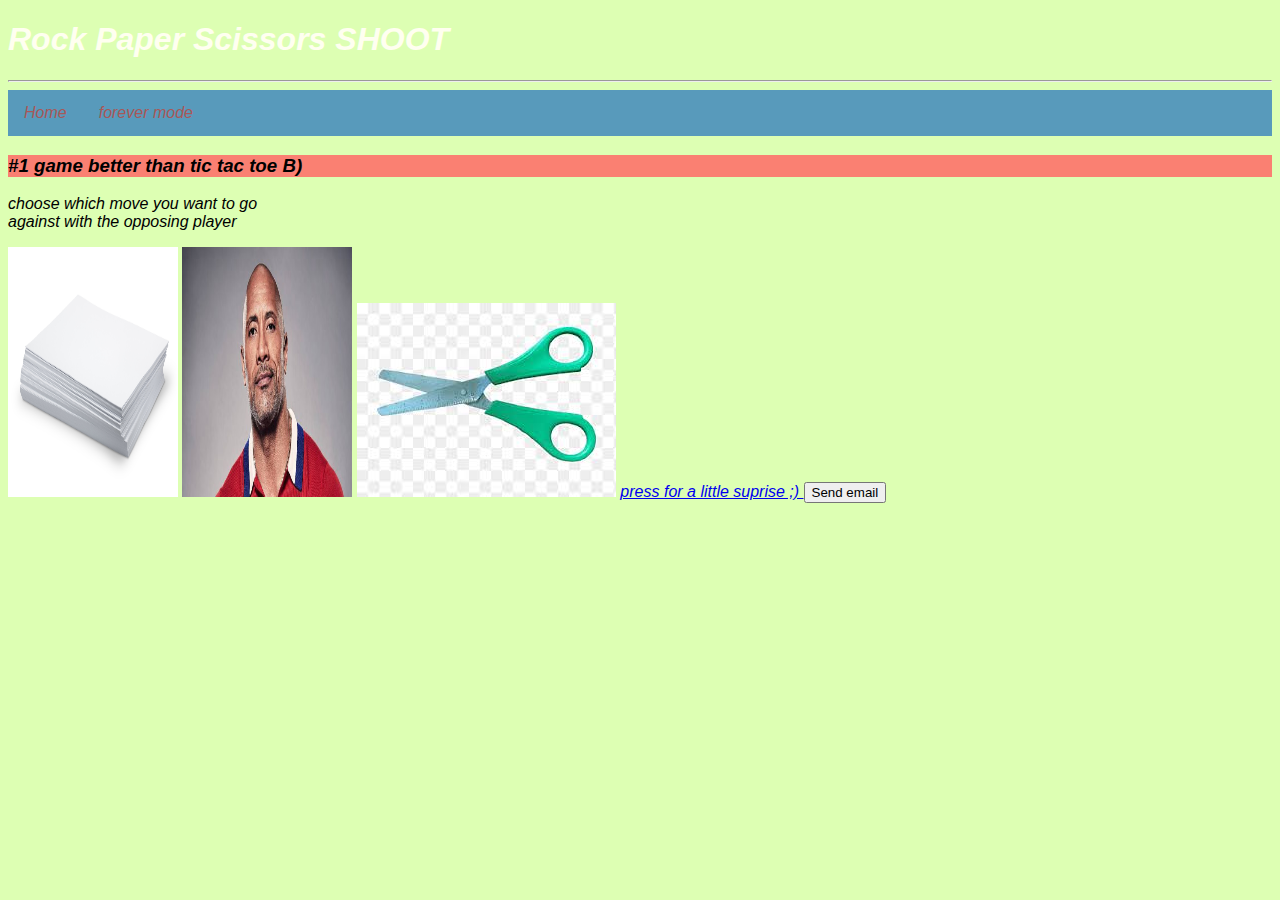
<file: index.html>
<!DOCTYPE html>
<html>

  
  <title>Rock paper scissors game</title>
<head>
  <title>replit</title>
 
  <link href="style.css" rel="stylesheet" type="text/css" />
</head>
<h1><i>Rock Paper Scissors SHOOT</h1>
<body>
  <hr>
  <ul>
  <li><a class="active" href="index.html">Home</a></li>
  
  <li><a href="start.html">forever mode</a></li>
   
</ul>
<h3 style="background-color:salmon;">#1 game better than tic tac toe B)</h3>
   <p>choose which move you want to go<br> against with the opposing player</p>




  
</body>
<img src="paper.jpeg" width="170" height="250">
  <img src="ro k .avif" width="170" height="250">
  <img src="safety first .jpeg">






  
<a href="https://b.fssta.com/uploads/application/wwe/headshots/dwayne-the-rock-johnson.vresize.350.350.medium.82.png">press for a little suprise ;) </a>
<button onclick=window.location.href="mailto:hasanbelli.3@themetroschool.org">Send email</button>
 




















</html>
</file>
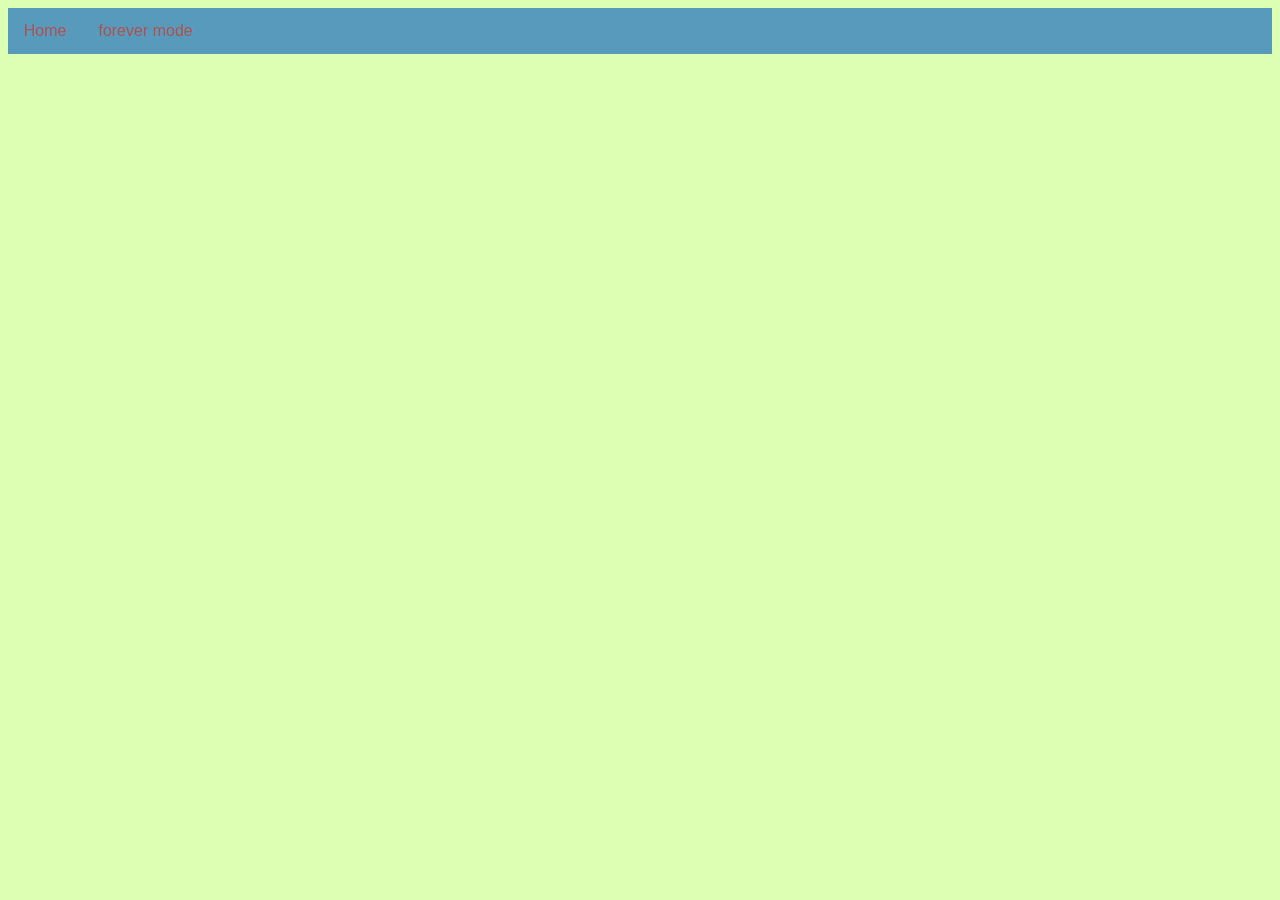
<file: last.html>
<!DOCTYPE html>
<html>


  <head>
  <title>replit</title>
 
  <link href="style.css" rel="stylesheet" type="text/css" />
</head>



<ul>
  <li><a class="active" href="index.html">Home</a></li>
 
  <li><a href="name.html">forever mode</a></li>
   
</ul>





  
</html>
</file>
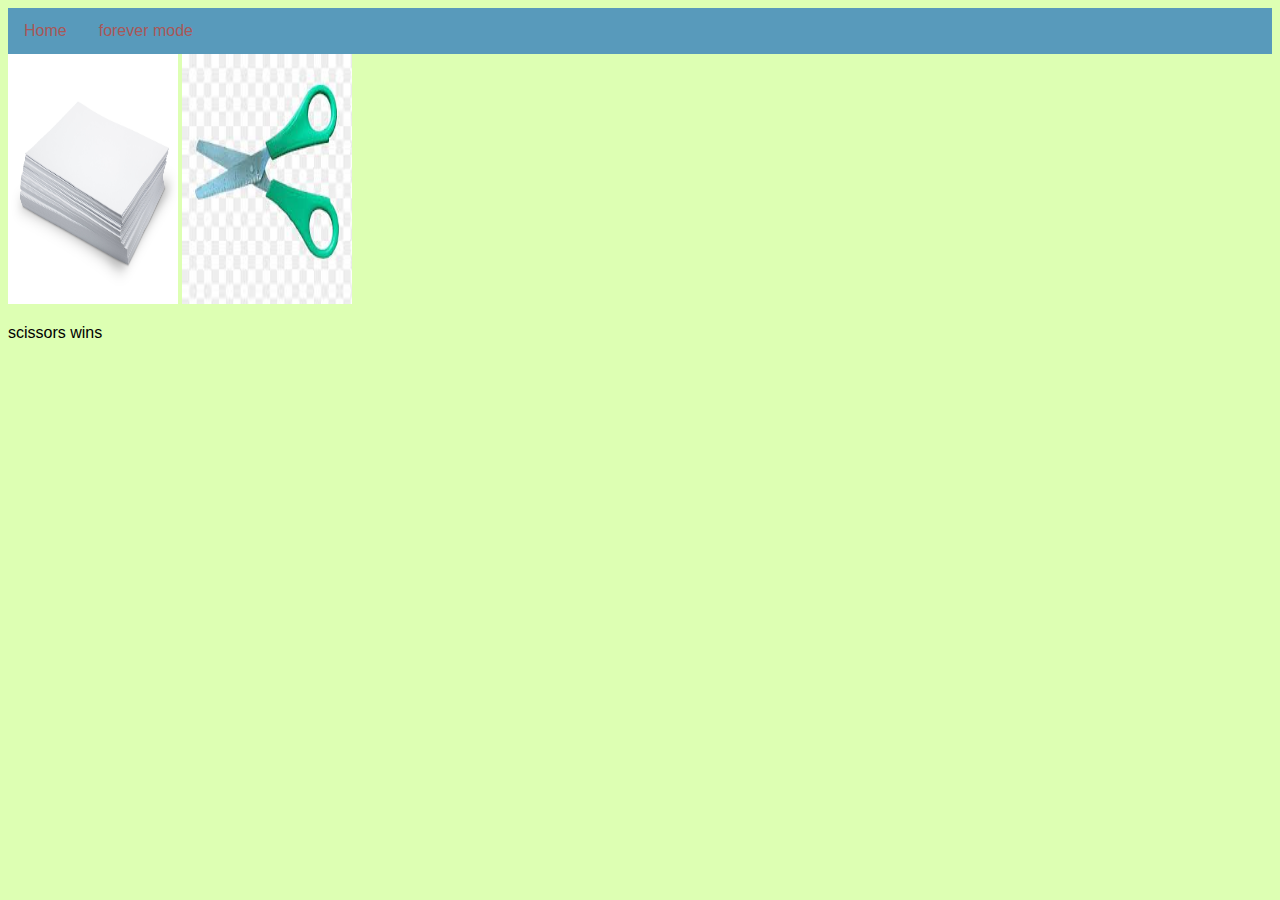
<file: paperlose.html>
<!DOCTYPE html>
<html>







  <head>
  <title>replit</title>
 
  <link href="style.css" rel="stylesheet" type="text/css" />
</head>

<ul>
  <li><a class="active" href="index.html">Home</a></li>
  
  <li><a href="start.html">forever mode</a></li>
   
</ul>



<img src="paper.jpeg" width="170" height="250"> 
<img src="safety first .jpeg" width="170" height="250">


<p>scissors wins</p>
  
</html>
</file>
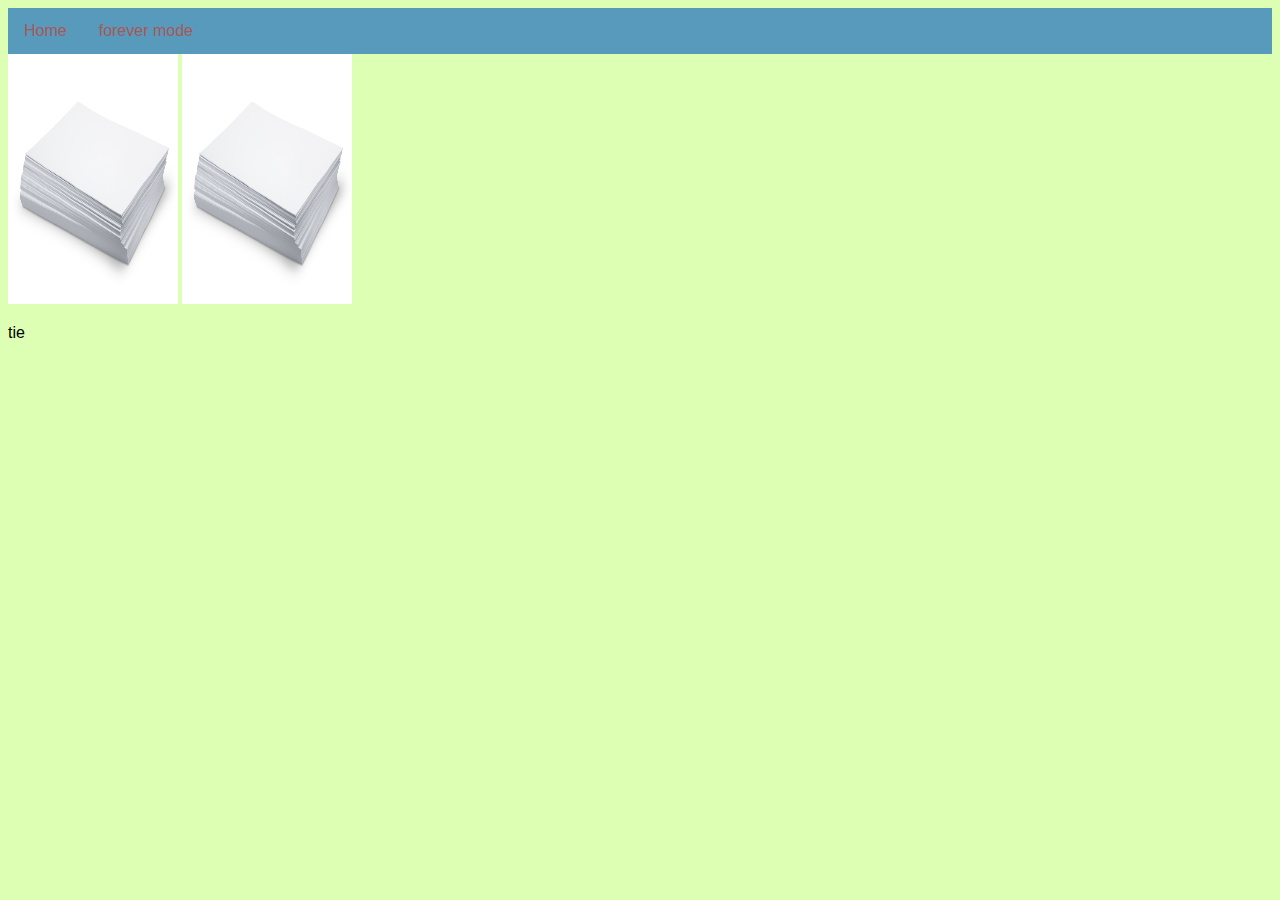
<file: papertie.html>
<!DOCTYPE html>
<html>







  <head>
  <title>replit</title>
 
  <link href="style.css" rel="stylesheet" type="text/css" />
</head>

<ul>
  <li><a class="active" href="index.html">Home</a></li>

  <li><a href="start.html">forever mode</a></li>
   
</ul>



<img src="paper.jpeg" width="170" height="250"> 
<img src="paper.jpeg" width="170" height="250">


<p>tie</p>
  
</html>
</file>
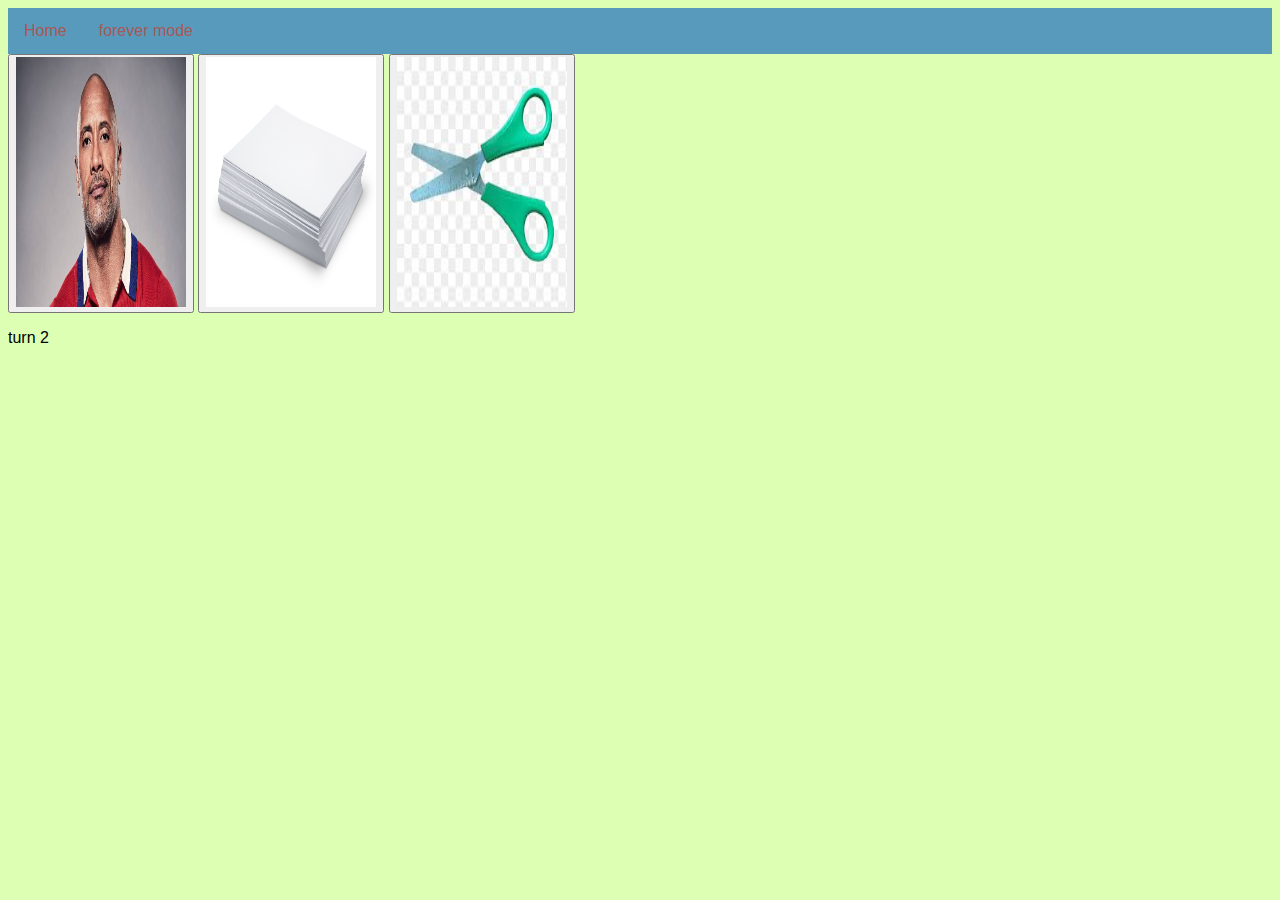
<file: placeholder.html>
<!DOCTYPE html>
<html>







  <head>
  <title>replit</title>
 
  <link href="style.css" rel="stylesheet" type="text/css" />
</head>

<ul>
  <li><a class="active" href="index.html">Home</a></li>
 
  <li><a href="start.html">forever mode</a></li>
   
</ul>



<button onclick=window.location.href="rocklosebypaper.html"><img src="ro k .avif" width="170" height="250"> </button>

<button onclick=window.location.href="papertie.html"><img src="paper.jpeg" width="170" height="250"> </button>

<button onclick=window.location.href="paperlose.html"><img src="safety first .jpeg" width="170" height="250"> </button>

<p>turn 2</p>
  
</html>
</file>
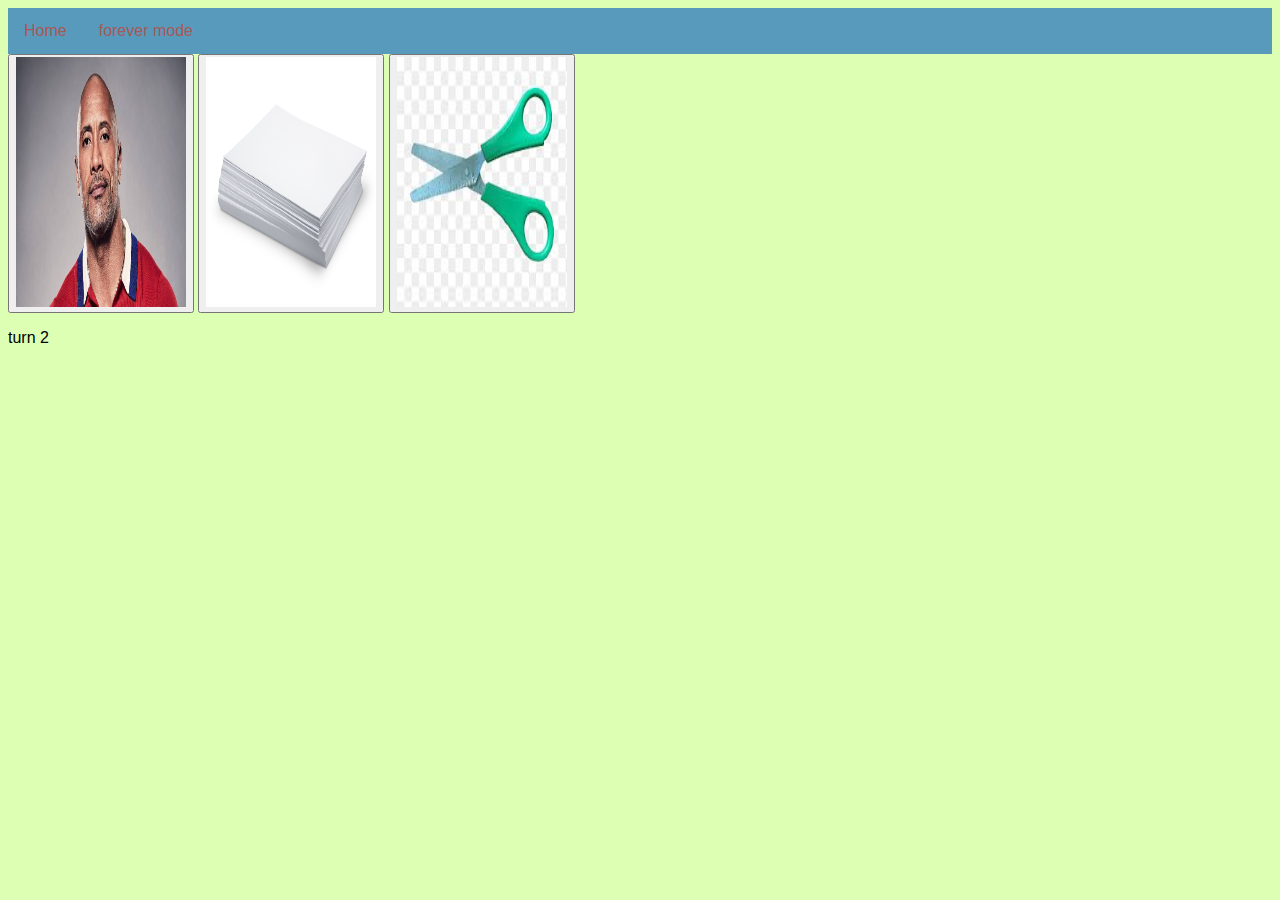
<file: rock1.html>
<!DOCTYPE html>
<html>







  <head>
  <title>replit</title>
 
  <link href="style.css" rel="stylesheet" type="text/css" />
</head>

<ul>
  <li><a class="active" href="index.html">Home</a></li>
 
  <li><a href="start.html">forever mode</a></li>
   
</ul>



<button onclick=window.location.href="rock1rock2.html"><img src="ro k .avif" width="170" height="250"> </button>

<button onclick=window.location.href="rocklosebypaper.html"><img src="paper.jpeg" width="170" height="250"> </button>

<button onclick=window.location.href="rockwin.html"><img src="safety first .jpeg" width="170" height="250"> </button>

<p>turn 2</p>
  
</html>
</file>
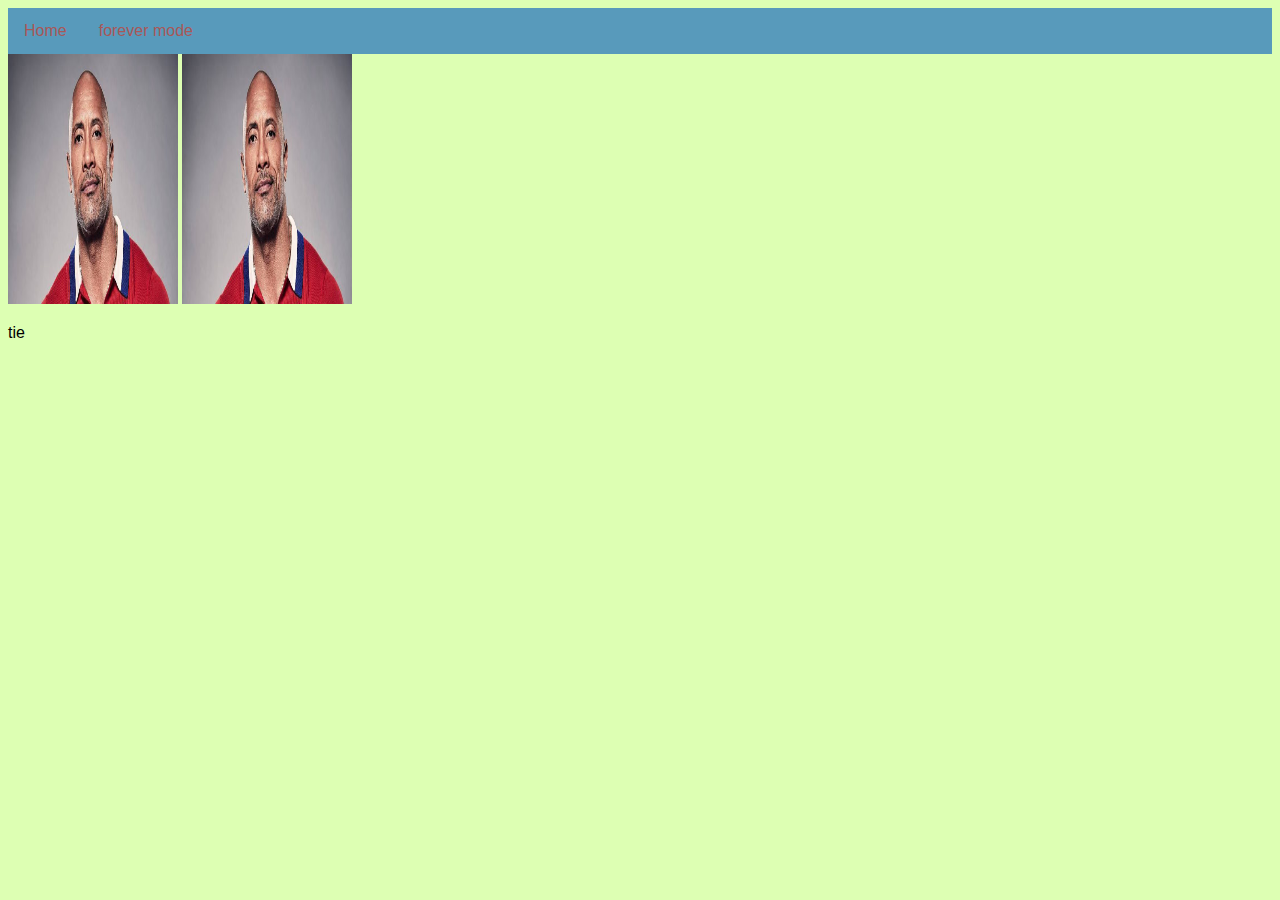
<file: rock1rock2.html>
<!DOCTYPE html>
<html>







  <head>
  <title>replit</title>
 
  <link href="style.css" rel="stylesheet" type="text/css" />
</head>

<ul>
  <li><a class="active" href="index.html">Home</a></li>
  
  <li><a href="start.html">forever mode</a></li>
   
</ul>



<img src="ro k .avif" width="170" height="250"> 
<img src="ro k .avif" width="170" height="250">


<p>tie</p>
  
</html>
</file>
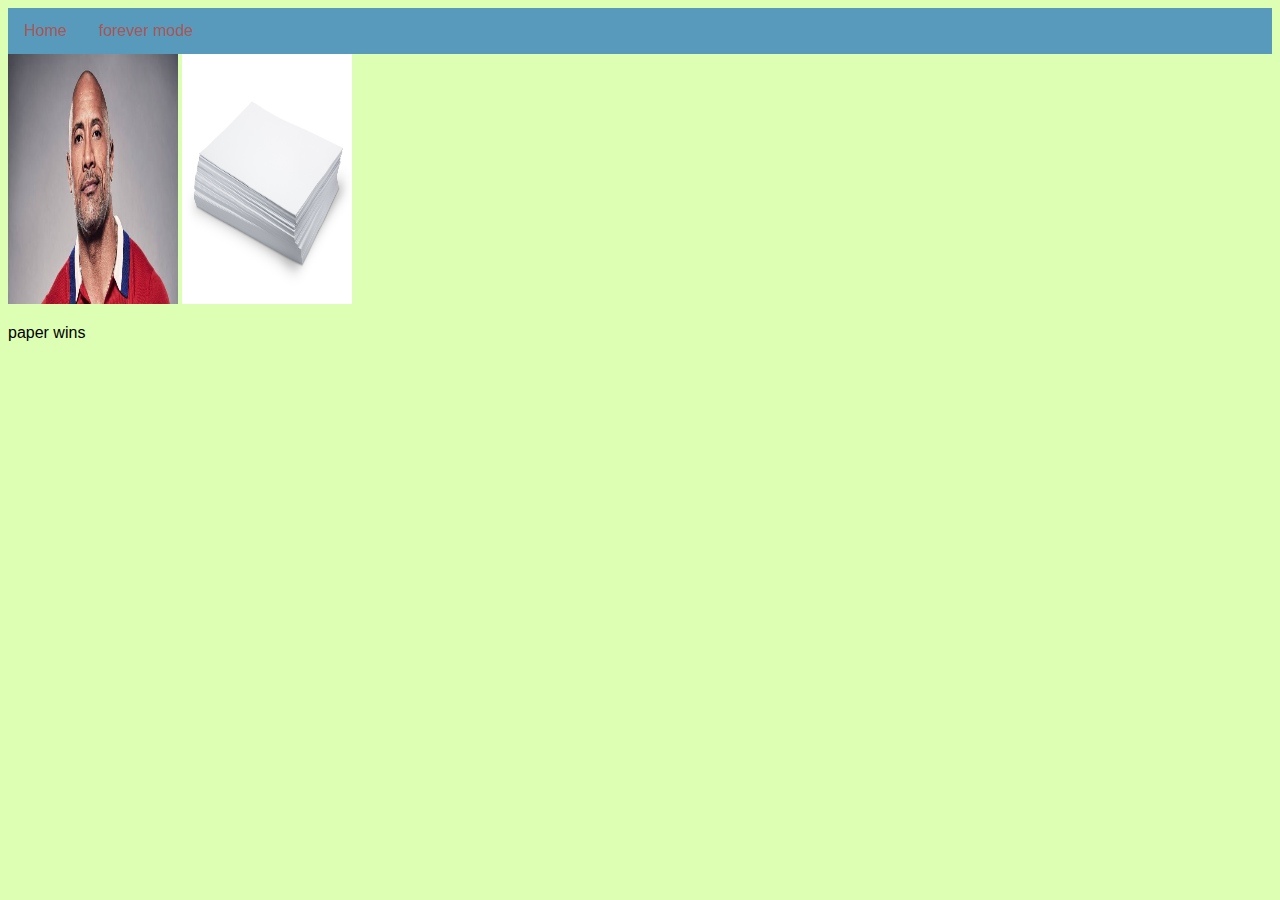
<file: rocklosebypaper.html>
<!DOCTYPE html>
<html>







  <head>
  <title>replit</title>
 
  <link href="style.css" rel="stylesheet" type="text/css" />
</head>

<ul>
  <li><a class="active" href="index.html">Home</a></li>
  
  <li><a href="start.html">forever mode</a></li>
   
</ul>



<img src="ro k .avif" width="170" height="250"> 
<img src="paper.jpeg" width="170" height="250">


<p>paper wins</p>
  
</html>
</file>
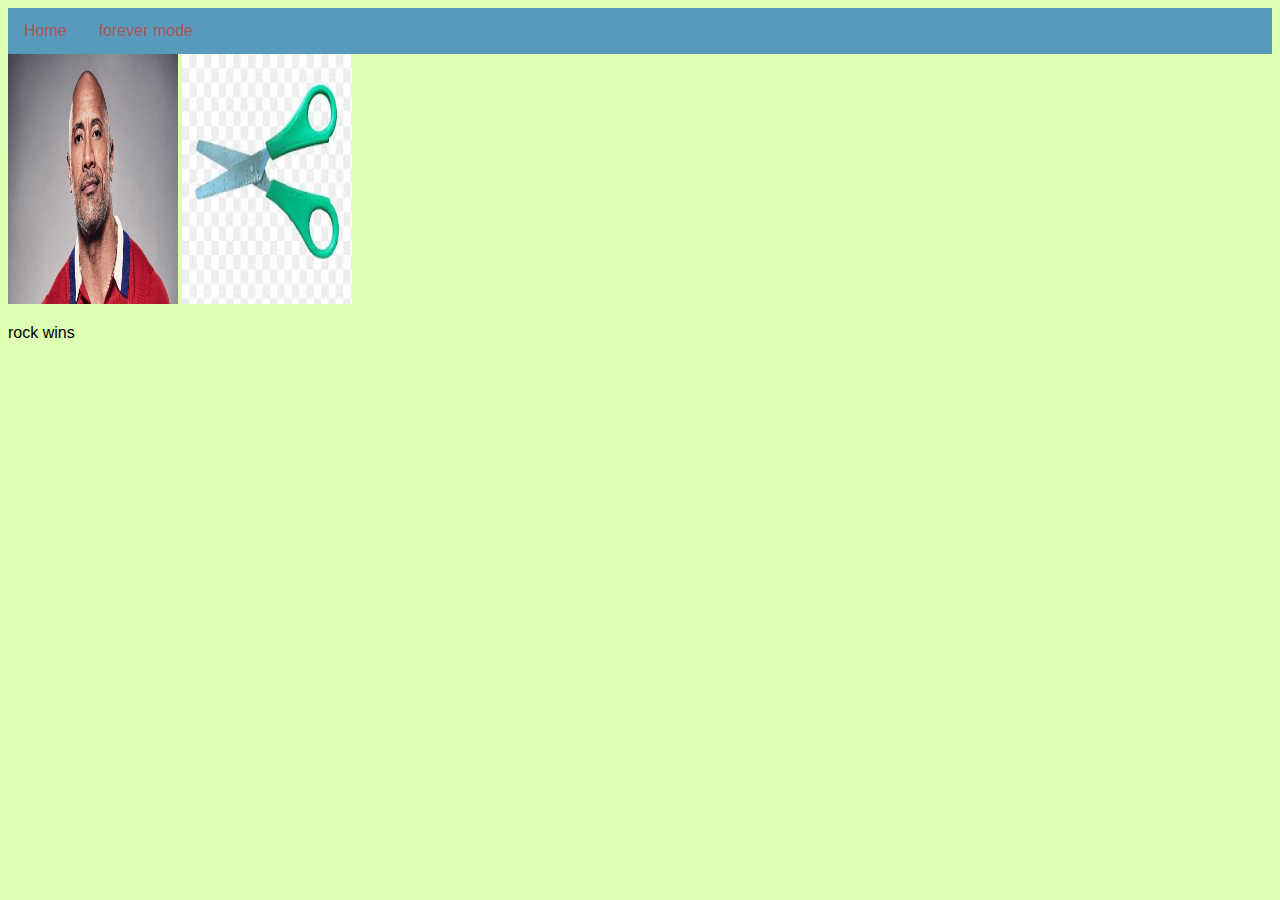
<file: rockwin.html>
<!DOCTYPE html>
<html>







  <head>
  <title>replit</title>
 
  <link href="style.css" rel="stylesheet" type="text/css" />
</head>

<ul>
  <li><a class="active" href="index.html">Home</a></li>
 
  <li><a href="start.html">forever mode</a></li>
   
</ul>



<img src="ro k .avif" width="170" height="250"> 
<img src="safety first .jpeg" width="170" height="250">


<p>rock wins</p>
  
</html>
</file>
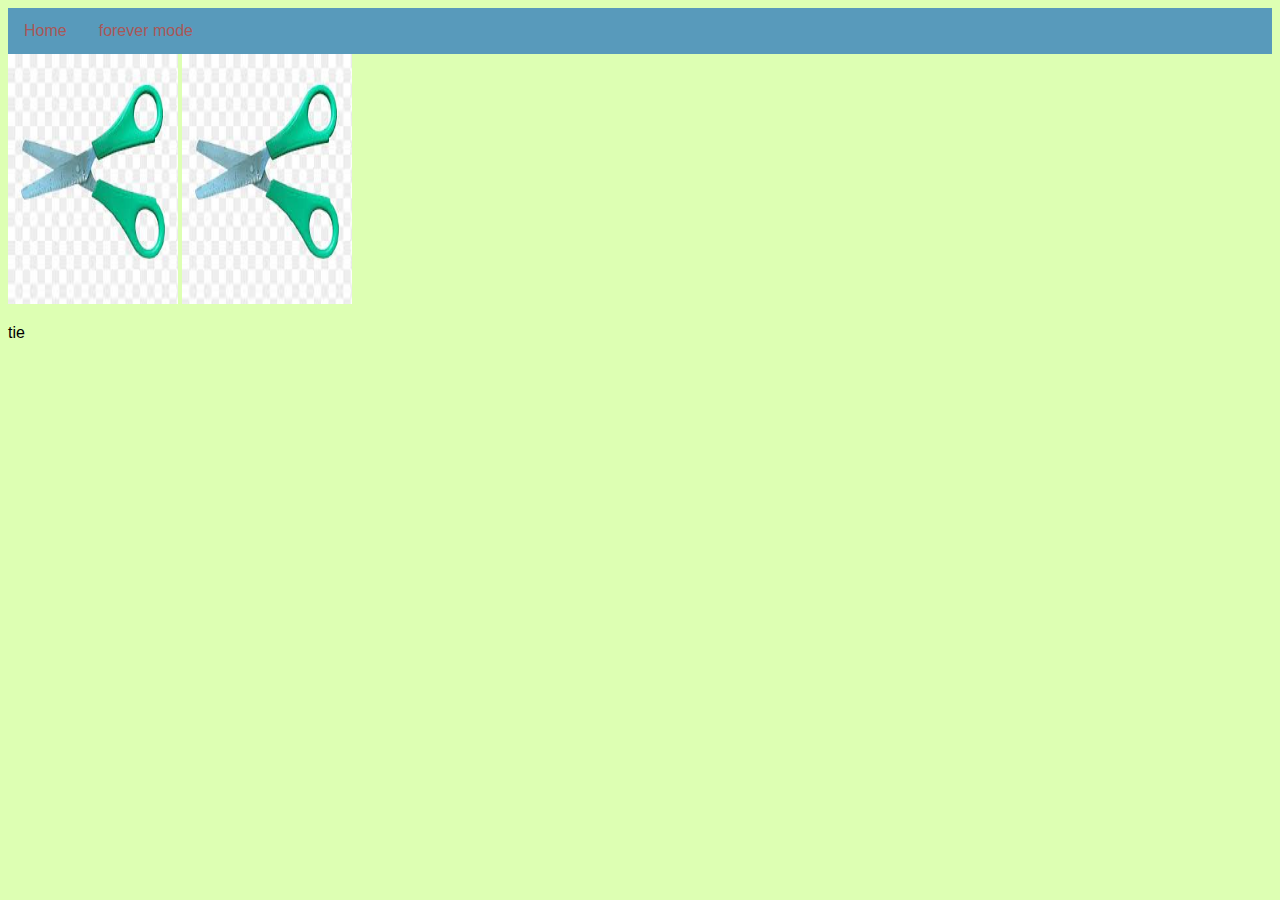
<file: sciesortie.html>
<!DOCTYPE html>
<html>







  <head>
  <title>replit</title>
 
  <link href="style.css" rel="stylesheet" type="text/css" />
</head>

<ul>
  <li><a class="active" href="index.html">Home</a></li>
  
  <li><a href="start.html">forever mode</a></li>
   
</ul>



<img src="safety first .jpeg" width="170" height="250"> 
<img src="safety first .jpeg" width="170" height="250">


<p>tie</p>
  
</html>
</file>
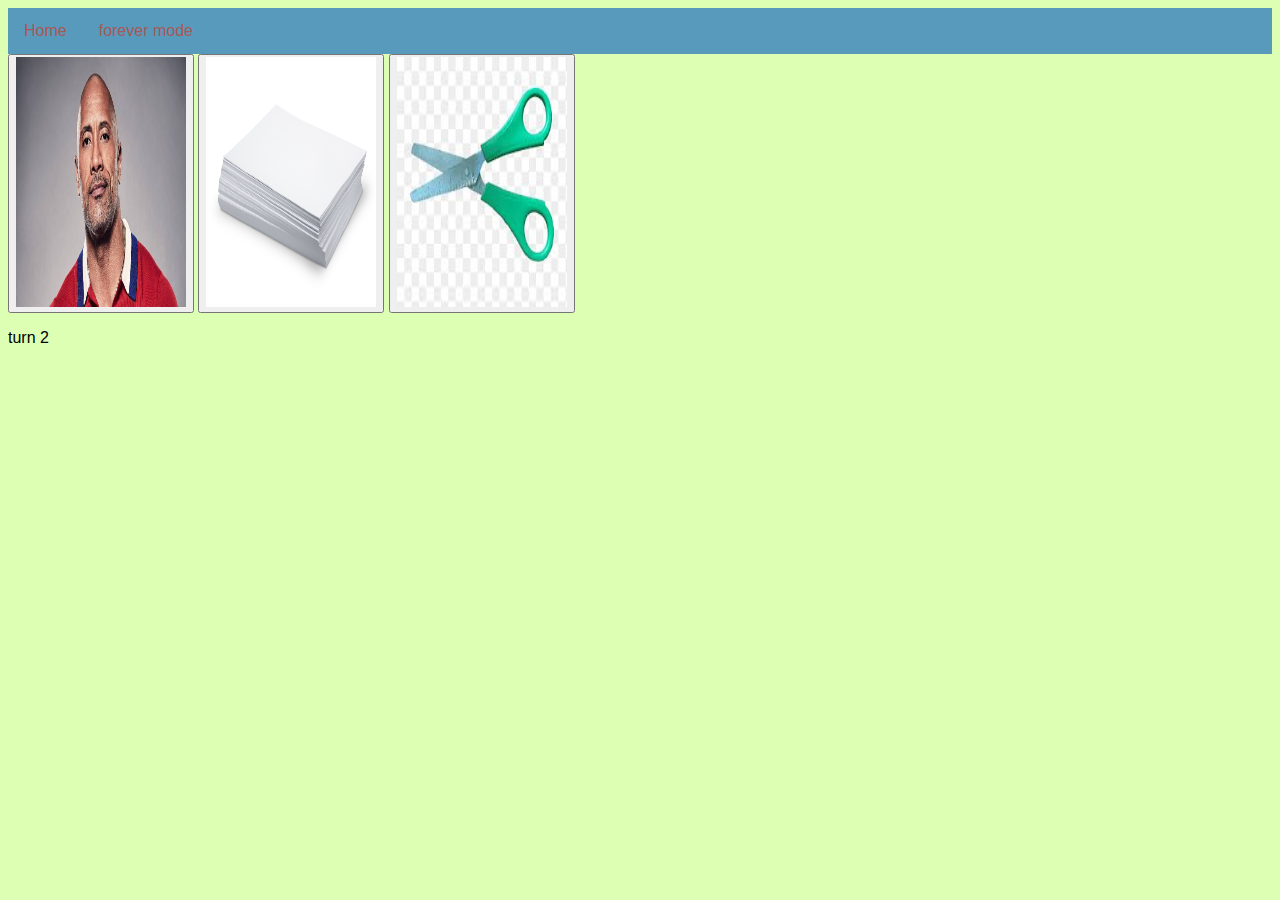
<file: sciessor.html>
<!DOCTYPE html>
<html>







  <head>
  <title>replit</title>
 
  <link href="style.css" rel="stylesheet" type="text/css" />
</head>

<ul>
  <li><a class="active" href="index.html">Home</a></li>
 
  <li><a href="start.html">forever mode</a></li>
   
</ul>



<button onclick=window.location.href="rockwin.html"><img src="ro k .avif" width="170" height="250"> </button>

<button onclick=window.location.href="paperlose.html"><img src="paper.jpeg" width="170" height="250"> </button>

<button onclick=window.location.href="sciesortie.html"><img src="safety first .jpeg" width="170" height="250"> </button>

<p>turn 2</p>
  
</html>
</file>
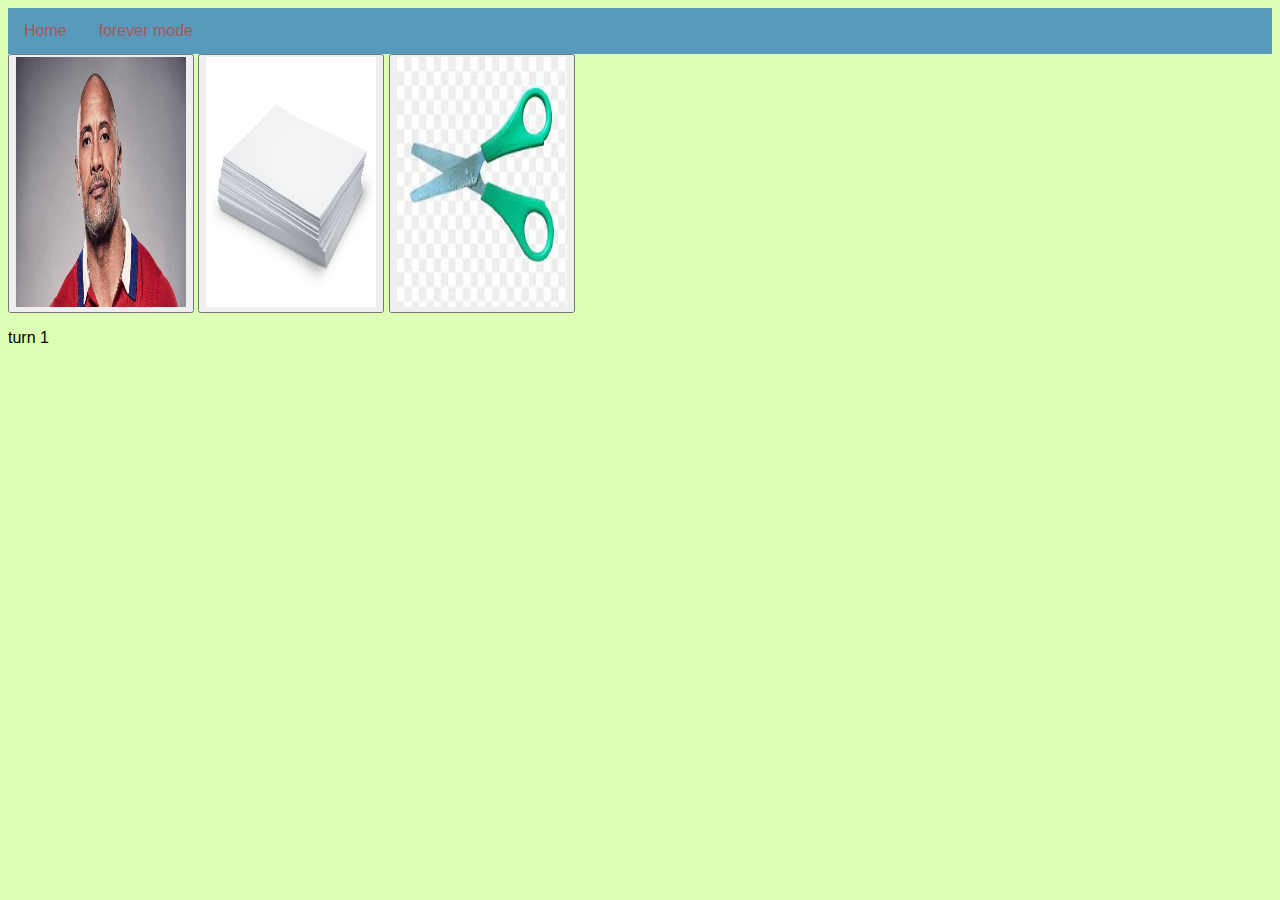
<file: start.html>
<!DOCTYPE html>
<html>







  <head>
  <title>replit</title>
 
  <link href="style.css" rel="stylesheet" type="text/css" />
</head>

<ul>
  <li><a class="active" href="index.html">Home</a></li>

  <li><a href="start.html">forever mode</a></li>
   
</ul>



<button onclick=window.location.href="rock1.html"><img src="ro k .avif" width="170" height="250"> </button>

<button onclick=window.location.href="placeholder.html"><img src="paper.jpeg" width="170" height="250"> </button>

<button onclick=window.location.href="sciessor.html"><img src="safety first .jpeg" width="170" height="250"> </button>

<p>turn 1</p>
  
</html>
</file>
<file: style.css>
html {
 font-family: Arial, Helvetica, sans-serif;
  background-color: #ddffb3;

  
  height: 100%;
  width: 100%;
}


h1 {
color: ivory;
  
}

ul {
  list-style-type: none;
  margin: 0;
  padding: 0;
  overflow: hidden;
  background-color: #589abb;
}

li {
  float: left;
}

li a {
  display: block;
  color: #a85757;
  text-align: center;
  padding: 14px 16px;
  text-decoration: none;
}

li a:hover {
  background-color: #18b43f;
}
</file>
